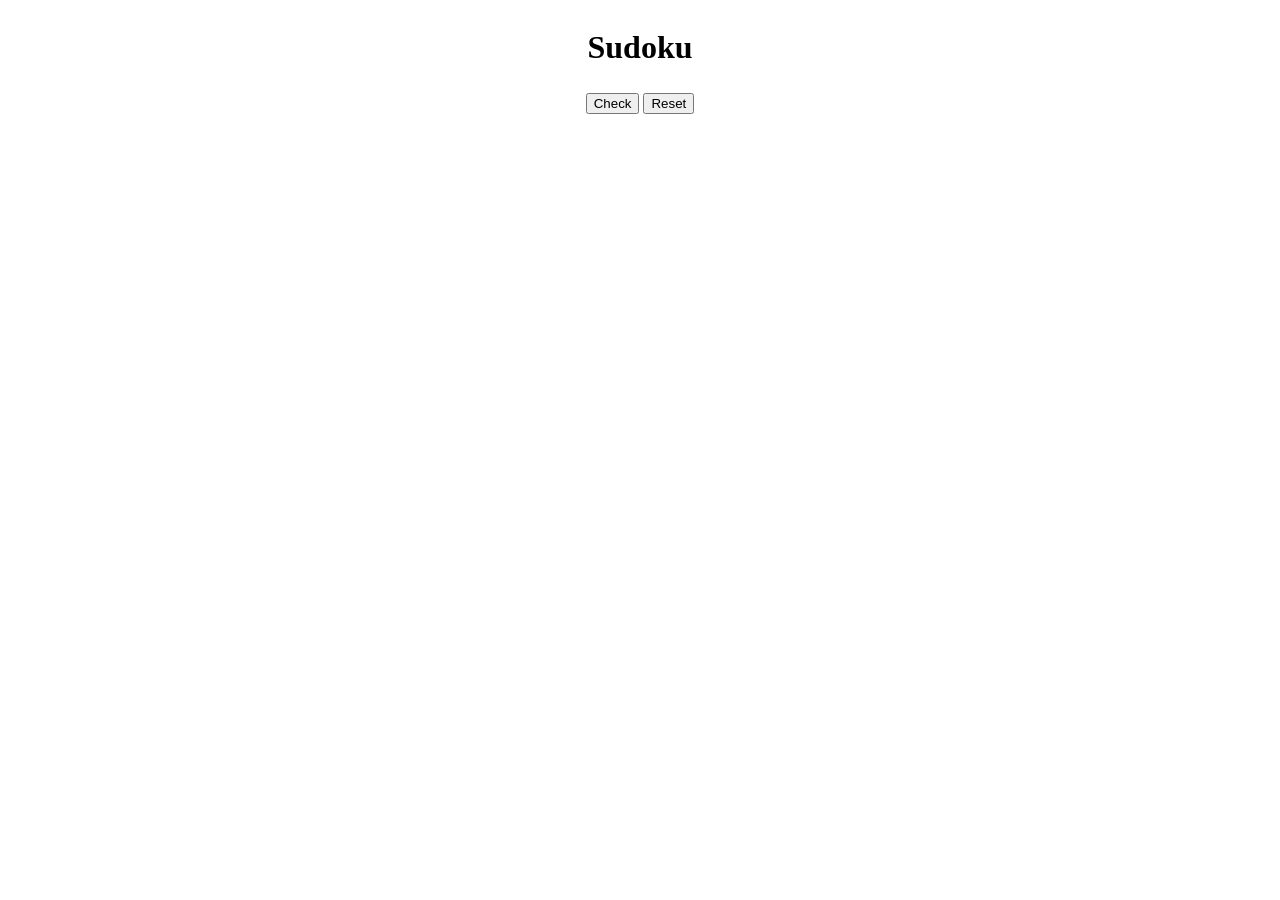
<file: ketvirtas/index.html>
<!DOCTYPE html>
<html lang="en">
<head>
    <meta charset="UTF-8">
    <meta name="viewport" content="width=device-width, initial-scale=1.0">
    <script src="https://code.jquery.com/jquery-3.7.1.min.js"></script>
    <title>Sudoku</title>
    <style>
        body {
            display: flex;
            flex-direction: column;
            justify-content: center;
            align-items: center;
        }

        .error-popup {
            display: none;
            position: fixed;
            top: 50%;
            left: 50%;
            transform: translate(-50%, -50%);
            background-color: white;
            border: 2px solid #ccc;
            padding: 20px;
            box-shadow: 0 0 10px rgba(0, 0, 0, 0.1);
            flex-direction: column;
            justify-content: center;
            align-items: center;
            z-index: 1000;
        }

        .error-overlay {
            display: none;
            position: fixed;
            top: 0;
            left: 0;
            width: 100%;
            height: 100%;
            background-color: rgba(0, 0, 0, 0.5);
            z-index: 999;
        }

        .sudoku-board {
            margin-bottom: 5px;
        }

        #sudoku-board td {
            width: 40px;
            height: 40px;
            border: 1px solid #999;
            padding-right: 5px;
        }

        #sudoku-board td:first-child {
            border-left: 2px solid #000;
        }
        #sudoku-board td:nth-child(3n) {
            border-right: 2px solid #000;
        }

        #sudoku-board tr:first-child td {
            border-top: 2px solid #000;
        }
        #sudoku-board tr:nth-child(3n) td {
            border-bottom: 2px solid #000;
        }

        #sudoku-board input {
            border: none;
            width: 100%;
            height: 100%;
            text-align: center;
            background-color: transparent;
        }
    </style>
</head>
<body>
    <h1>Sudoku</h1>
    <div class="sudoku-board" id="sudoku-board"></div>
    <div>
        <button id="check-btn">Check</button>
        <button id="reset-btn">Reset</button>
    </div>

    <div class="error-overlay" id="error-overlay"></div>
    <div class="error-popup" id="error-popup">
        </p>
        <button>Close</button>
    </div>
    
    <script src="sudoku.js"></script>
</body>
</html>
</file>
